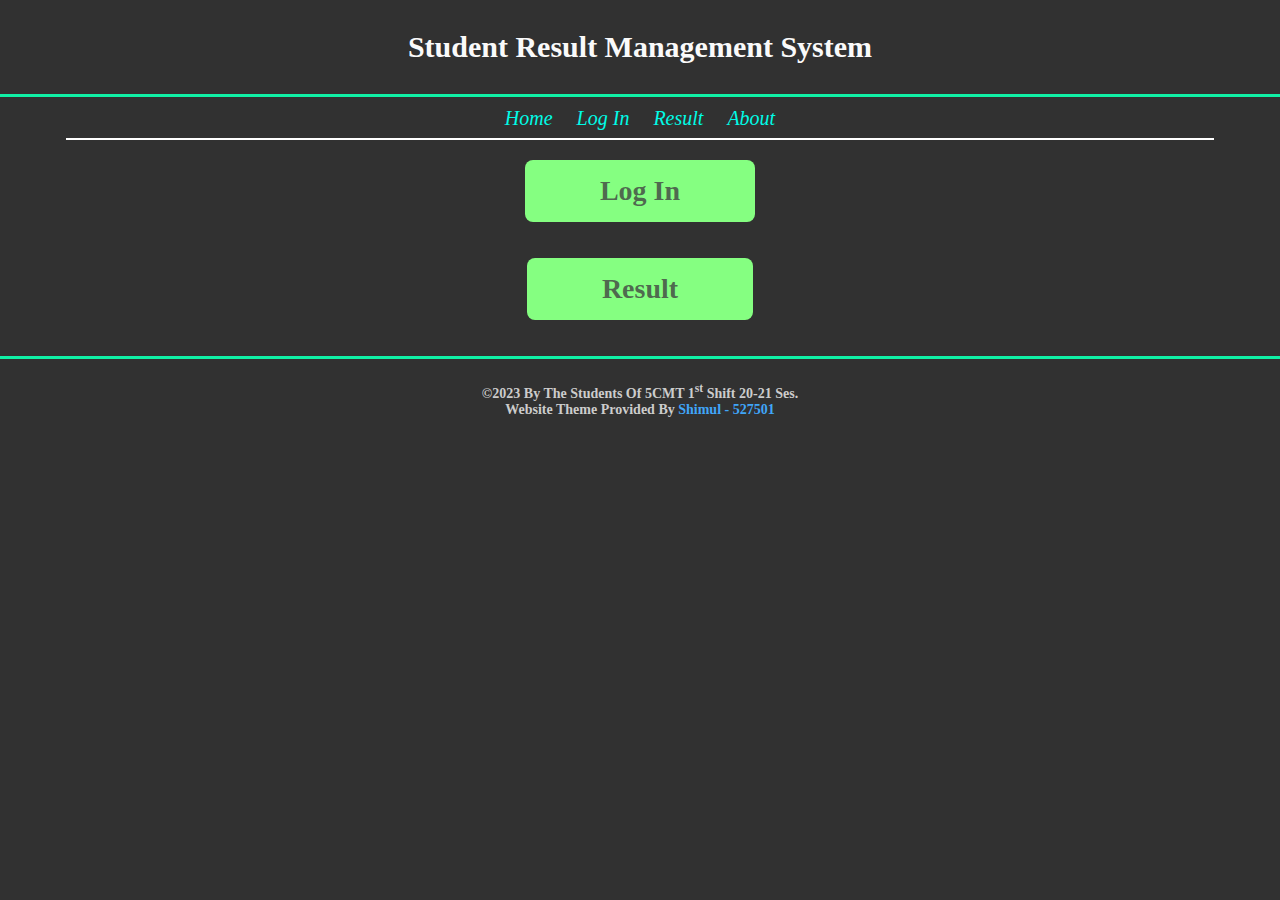
<file: index.html>
<!DOCTYPE html>
<html lang="en">

<head>
    <meta charset="UTF-8">
    <meta http-equiv="X-UA-Compatible" content="IE=edge">
    <meta name="viewport" content="width=device-width, initial-scale=1.0">
    <title>Home - SRMS</title>
    <link rel="stylesheet" href="css/styles.css">
    <link rel="icon" href="images/favicon.ico">
</head>

<body>
    <div class="content">
        <H3 align="center">Student Result Management System</H3>
        <hr size="3" noshade>

        <div class="links">
            <a class="toplinks" href="index.html">Home</a>
            <a class="toplinks" href="admin-login.html">Log In</a>
            <a class="toplinks" href="result-search.html">Result</a>
            <a class="toplinks" href="about.html">About</a>
            <hr class="linkshr">
        </div>

        <div class="homepage">
            <a href="admin-login.html" class="homebtn">Log In</a><br><br><br>
            <a href="result-search.html" class="homebtn">Result</a><br><br>
        </div>
        <hr size="3" noshade>
        <h5 id="footer" align="center">
            ©2023 By The Students Of 5CMT 1<sup>st</sup> Shift 20-21 Ses.<br>
            Website Theme Provided By <a class="aboutfblinks"
            href="https://www.facebook.com/shimulh54110/" target="_blank"
            rel="noopener noreferrer"> Shimul - 527501</a>
        </h5>
    </div>
</body>

</html>
</file>
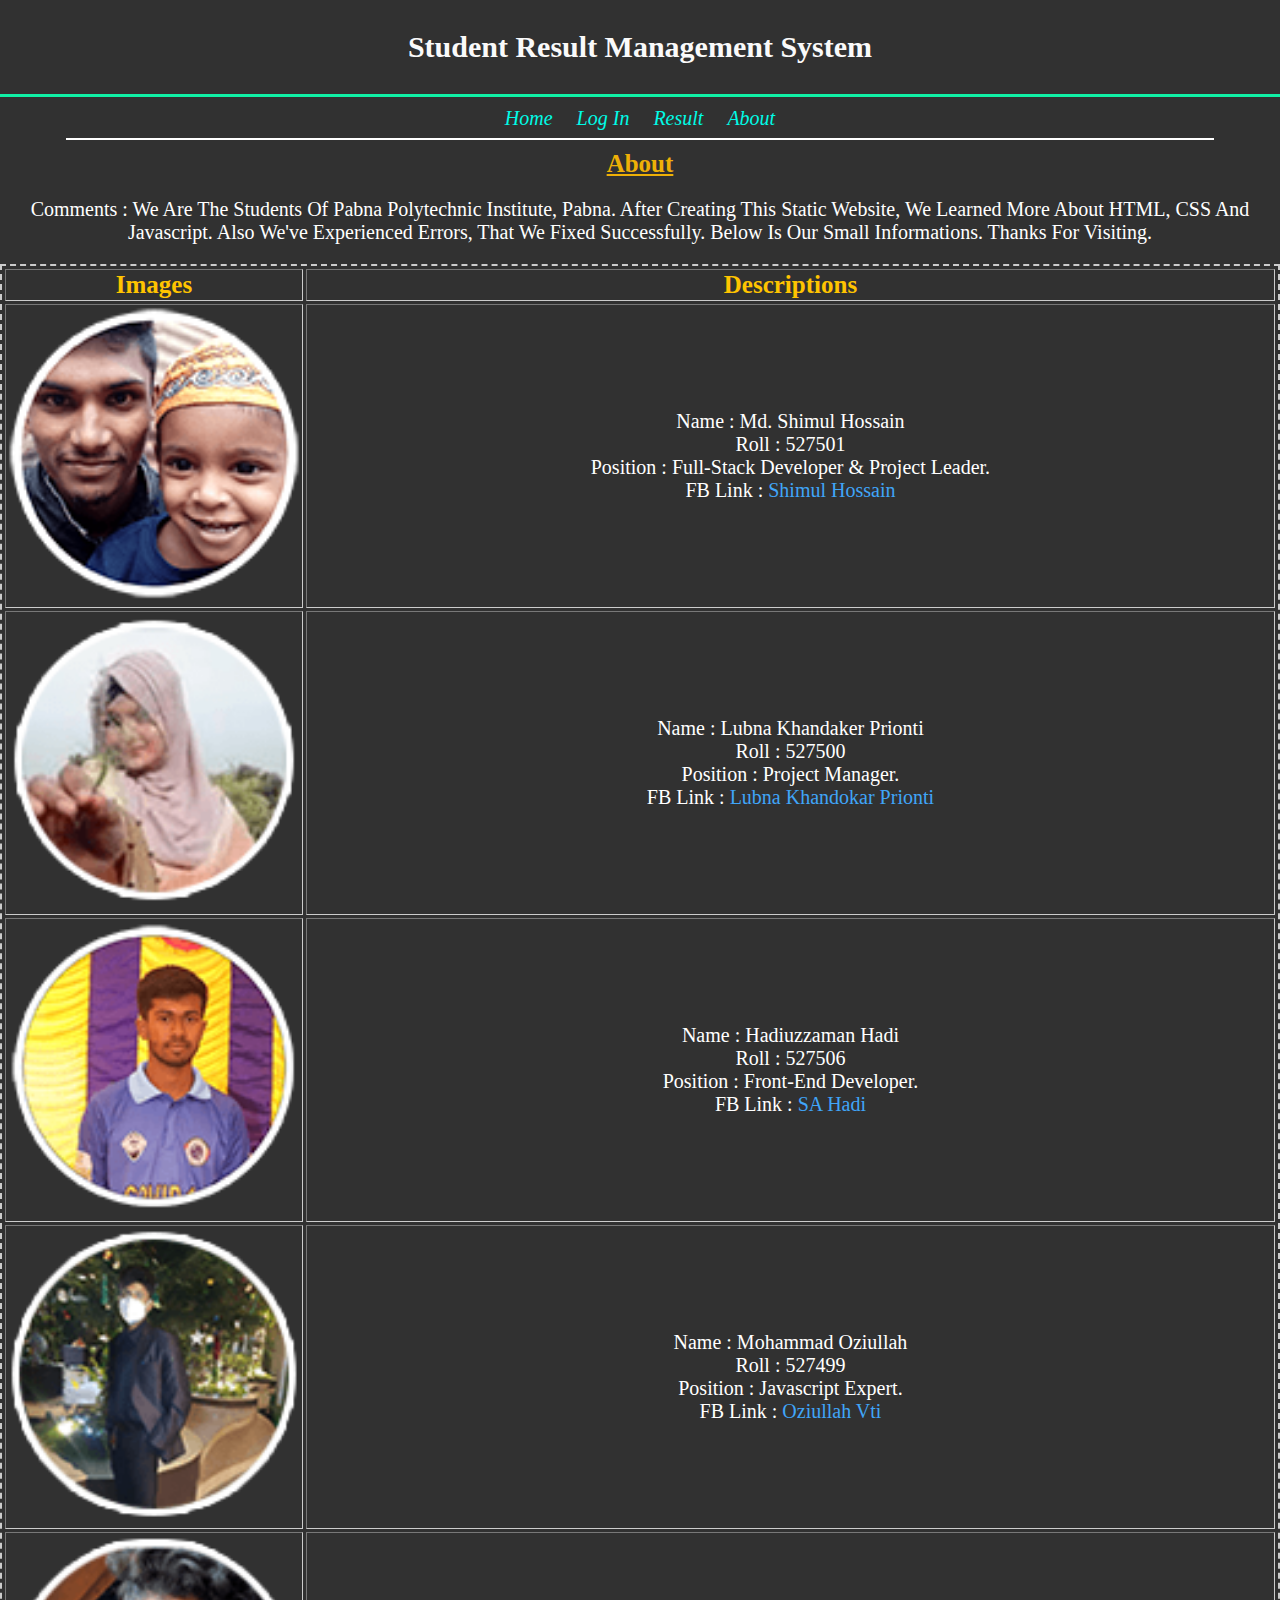
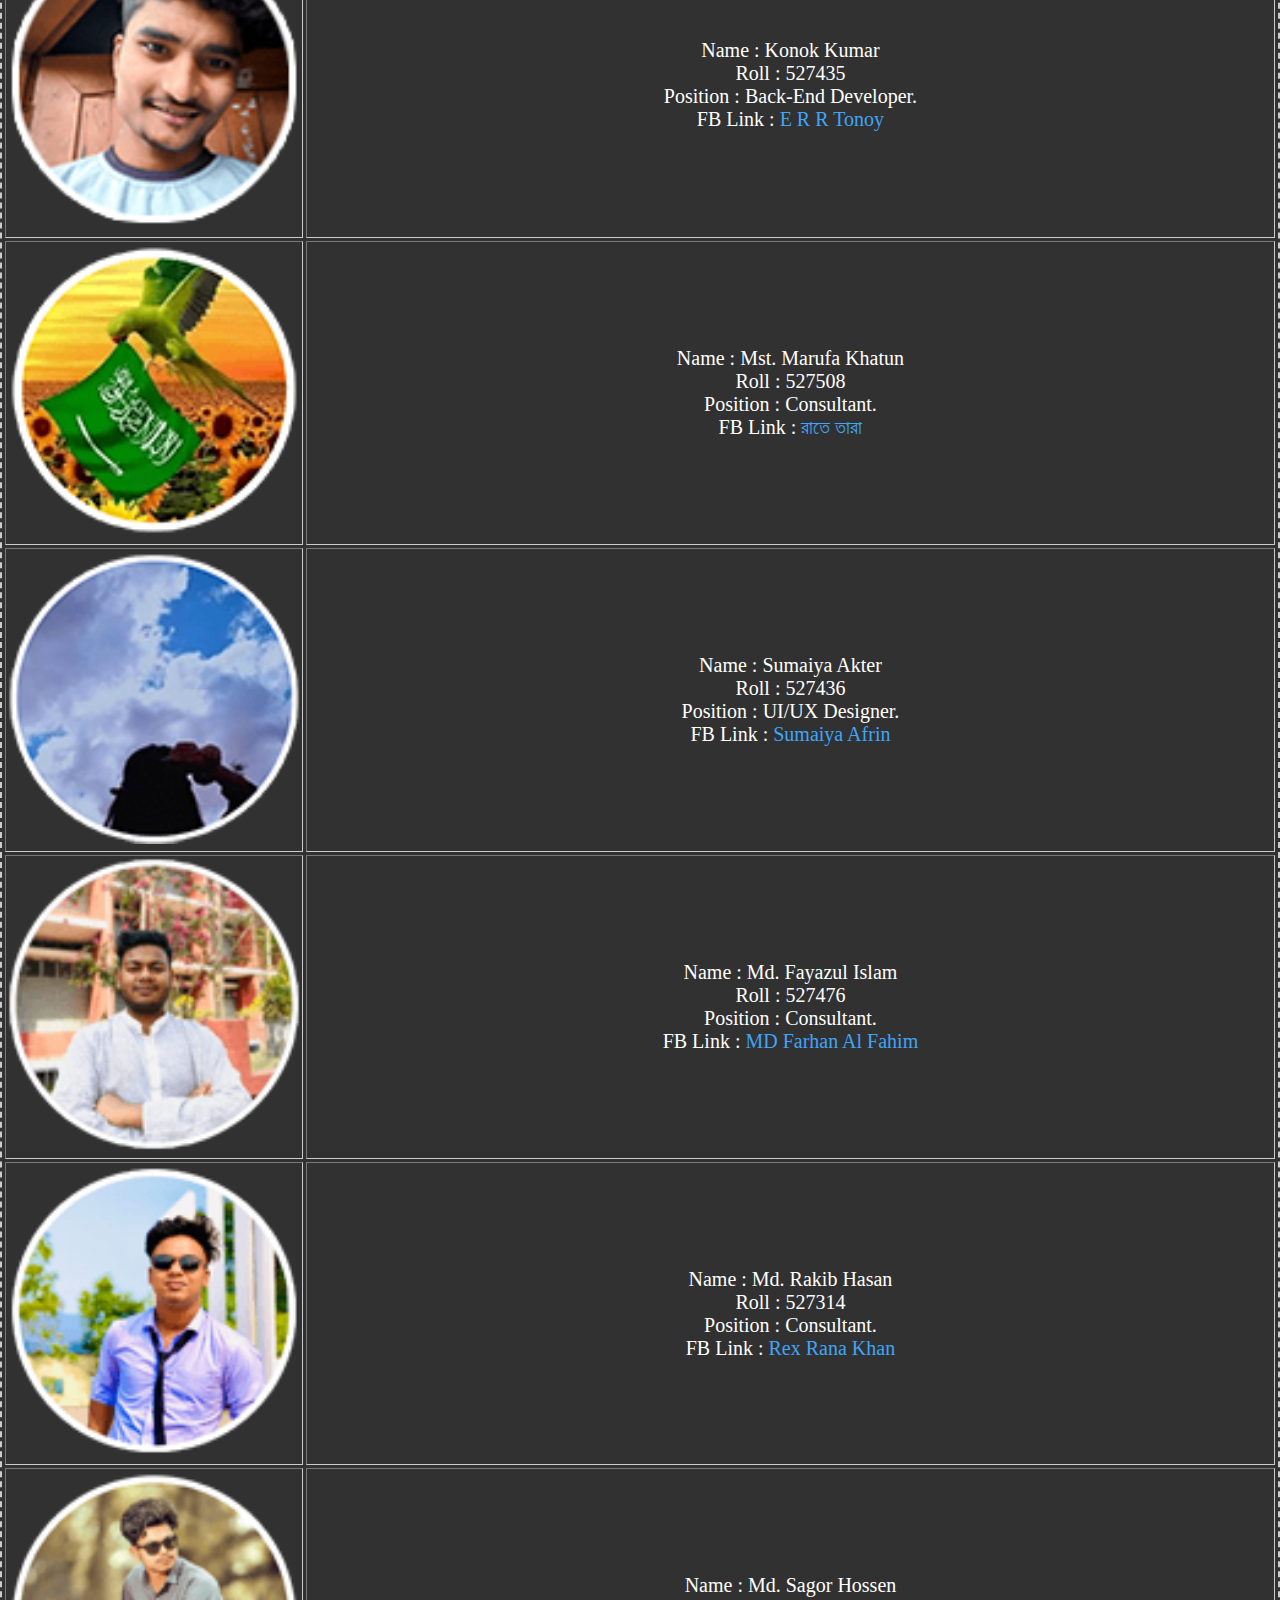
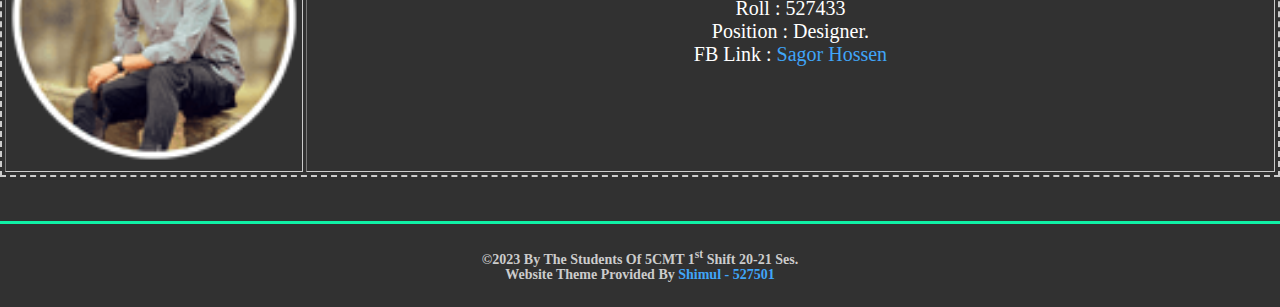
<file: about.html>
<!DOCTYPE html>
<html lang="en">

<head>
    <meta charset="UTF-8">
    <meta http-equiv="X-UA-Compatible" content="IE=edge">
    <meta name="viewport" content="width=device-width, initial-scale=1.0">
    <title>About - SRMS</title>
    <link rel="stylesheet" href="css/styles.css">
    <link rel="icon" href="images/favicon.ico">
</head>

<body>
    <div class="content">
        <H3 align="center">Student Result Management System</H3>
        <hr>

        <div class="links">
            <a class="toplinks" href="index.html">Home</a>
            <a class="toplinks" href="admin-login.html">Log In</a>
            <a class="toplinks" href="result-search.html">Result</a>
            <a class="toplinks" href="about.html">About</a>
            <hr class="linkshr">
        </div>

        <H4 align="center">About</H4>

        <p>Comments : We Are The Students Of Pabna Polytechnic Institute, Pabna. After Creating This Static Website, We
            Learned More About HTML, CSS And Javascript. Also We've Experienced Errors, That We Fixed Successfully.
            Below Is Our Small Informations. Thanks For Visiting. </p>

        <div align="center">
            <table class="abouttable" border="1px" cellspacing="3" width="100%">
                <thead class="thead">
                    <tr>
                        <th>Images</th>
                        <th>Descriptions</th>
                    </tr>
                </thead>
                <tbody class="abouttablebody">
                    <tr>
                        <td>
                            <a href="https://www.facebook.com/shimulh54110/" target="_blank" rel="noopener noreferrer">
                                <img class="aboutimg" src="images/shimul.png" alt="Shimul Hossain">
                            </a>
                        </td>
                        <td>
                            <p>Name : Md. Shimul Hossain <br>
                                Roll : 527501 <br>
                                Position : Full-Stack Developer & Project Leader.<br>
                                FB Link : <a class="aboutfblinks" href="https://www.facebook.com/shimulh54110/"
                                    target="_blank" rel="noopener noreferrer">Shimul Hossain</a>
                            </p>
                        </td>
                    </tr>

                    <tr>
                        <td>
                            <a href="https://www.facebook.com/lubnakhankokar.prionty" target="_blank"
                                rel="noopener noreferrer">
                                <img class="aboutimg" src="images/prionti.png" alt="Prionti">
                            </a>
                        </td>
                        <td>
                            <p>Name : Lubna Khandaker Prionti <br>
                                Roll : 527500 <br>
                                Position : Project Manager.<br>
                                FB Link : <a class="aboutfblinks" href="https://www.facebook.com/lubnakhankokar.prionty"
                                    target="_blank" rel="noopener noreferrer">Lubna Khandokar Prionti</a>
                            </p>
                        </td>
                    </tr>

                    <tr>
                        <td>
                            <a href="https://www.facebook.com/profile.php?id=100079747428152" target="_blank"
                                rel="noopener noreferrer">
                                <img class="aboutimg" src="images/hadi.png" alt="Hadi">
                            </a>
                        </td>
                        <td>
                            <p>Name : Hadiuzzaman Hadi <br>
                                Roll : 527506 <br>
                                Position : Front-End Developer.<br>
                                FB Link : <a class="aboutfblinks"
                                    href="https://www.facebook.com/profile.php?id=100079747428152" target="_blank"
                                    rel="noopener noreferrer">SA Hadi</a>
                            </p>
                        </td>
                    </tr>

                    <tr>
                        <td>
                            <a href="https://www.facebook.com/oziullah.vti.5" target="_blank" rel="noopener noreferrer">
                                <img class="aboutimg" src="images/oziullah.png" alt="Oziullah">
                            </a>
                        </td>
                        <td>
                            <p>Name : Mohammad Oziullah <br>
                                Roll : 527499 <br>
                                Position : Javascript Expert.<br>
                                FB Link : <a class="aboutfblinks" href="https://www.facebook.com/oziullah.vti.5"
                                    target="_blank" rel="noopener noreferrer">Oziullah Vti</a>
                            </p>
                        </td>
                    </tr>

                    <tr>
                        <td>
                            <a href="https://www.facebook.com/profile.php?id=100089113359286" target="_blank"
                                rel="noopener noreferrer">
                                <img class="aboutimg" src="images/tonoy.png" alt="Tonoy">
                            </a>
                        </td>
                        <td>
                            <p>Name : Konok Kumar <br>
                                Roll : 527435 <br>
                                Position : Back-End Developer.<br>
                                FB Link : <a class="aboutfblinks"
                                    href="https://www.facebook.com/profile.php?id=100089113359286" target="_blank"
                                    rel="noopener noreferrer">E R R Tonoy</a>
                            </p>
                        </td>
                    </tr>

                    <tr>
                        <td>
                            <a href="https://www.facebook.com/profile.php?id=100067069970714" target="_blank"
                                rel="noopener noreferrer">
                                <img class="aboutimg" src="images/marufa.png" alt="Marufa">
                            </a>
                        </td>
                        <td>
                            <p>Name : Mst. Marufa Khatun <br>
                                Roll : 527508 <br>
                                Position : Consultant.<br>
                                FB Link : <a class="aboutfblinks"
                                    href="https://www.facebook.com/profile.php?id=100067069970714" target="_blank"
                                    rel="noopener noreferrer">রাতে তারা</a>
                            </p>
                        </td>
                    </tr>

                    <tr>
                        <td>
                            <a href="https://www.facebook.com/pus.po.9400" target="_blank" rel="noopener noreferrer">
                                <img class="aboutimg" src="images/sumaiya.png" alt="Sumaiya">
                            </a>
                        </td>
                        <td>
                            <p>Name : Sumaiya Akter <br>
                                Roll : 527436 <br>
                                Position : UI/UX Designer.<br>
                                FB Link : <a class="aboutfblinks" href="https://www.facebook.com/pus.po.9400"
                                    target="_blank" rel="noopener noreferrer">Sumaiya Afrin</a>
                            </p>
                        </td>
                    </tr>

                    <tr>
                        <td>
                            <a href="https://www.facebook.com/bristivega.abojhridoy" target="_blank"
                                rel="noopener noreferrer">
                                <img class="aboutimg" src="images/farhan.png" alt="Farhan">
                            </a>
                        </td>
                        <td>
                            <p>Name : Md. Fayazul Islam <br>
                                Roll : 527476 <br>
                                Position : Consultant.<br>
                                FB Link : <a class="aboutfblinks" href="https://www.facebook.com/bristivega.abojhridoy"
                                    target="_blank" rel="noopener noreferrer">MD Farhan Al Fahim</a>
                            </p>
                        </td>
                    </tr>

                    <tr>
                        <td>
                            <a href="https://www.facebook.com/ranakhan.rex" target="_blank" rel="noopener noreferrer">
                                <img class="aboutimg" src="images/rana.png" alt="Rana">
                            </a>
                        </td>
                        <td>
                            <p>Name : Md. Rakib Hasan <br>
                                Roll : 527314 <br>
                                Position : Consultant.<br>
                                FB Link : <a class="aboutfblinks" href="https://www.facebook.com/ranakhan.rex"
                                    target="_blank" rel="noopener noreferrer">Rex Rana Khan</a>

                            </p>
                        </td>
                    </tr>

                    <tr>
                        <td>
                            <a href="https://www.facebook.com/profile.php?id=100084156069663" target="_blank"
                                rel="noopener noreferrer">
                                <img class="aboutimg" src="images/sagor.png" alt="Sagor">
                            </a>
                        </td>
                        <td>
                            <p>Name : Md. Sagor Hossen <br>
                                Roll : 527433 <br>
                                Position : Designer.<br>
                                FB Link : <a class="aboutfblinks"
                                    href="https://www.facebook.com/profile.php?id=100084156069663" target="_blank"
                                    rel="noopener noreferrer">Sagor Hossen </a>

                            </p>
                        </td>
                    </tr>

                </tbody>
            </table>
        </div>
        <br>
        <br>


        <hr size="3" noshade>
        <h5 id="footer" align="center">
            ©2023 By The Students Of 5CMT 1<sup>st</sup> Shift 20-21 Ses.<br>
            Website Theme Provided By <a class="aboutfblinks" href="https://www.facebook.com/shimulh54110/"
                target="_blank" rel="noopener noreferrer"> Shimul - 527501</a>
        </h5>
    </div>
</body>

</html>
</file>
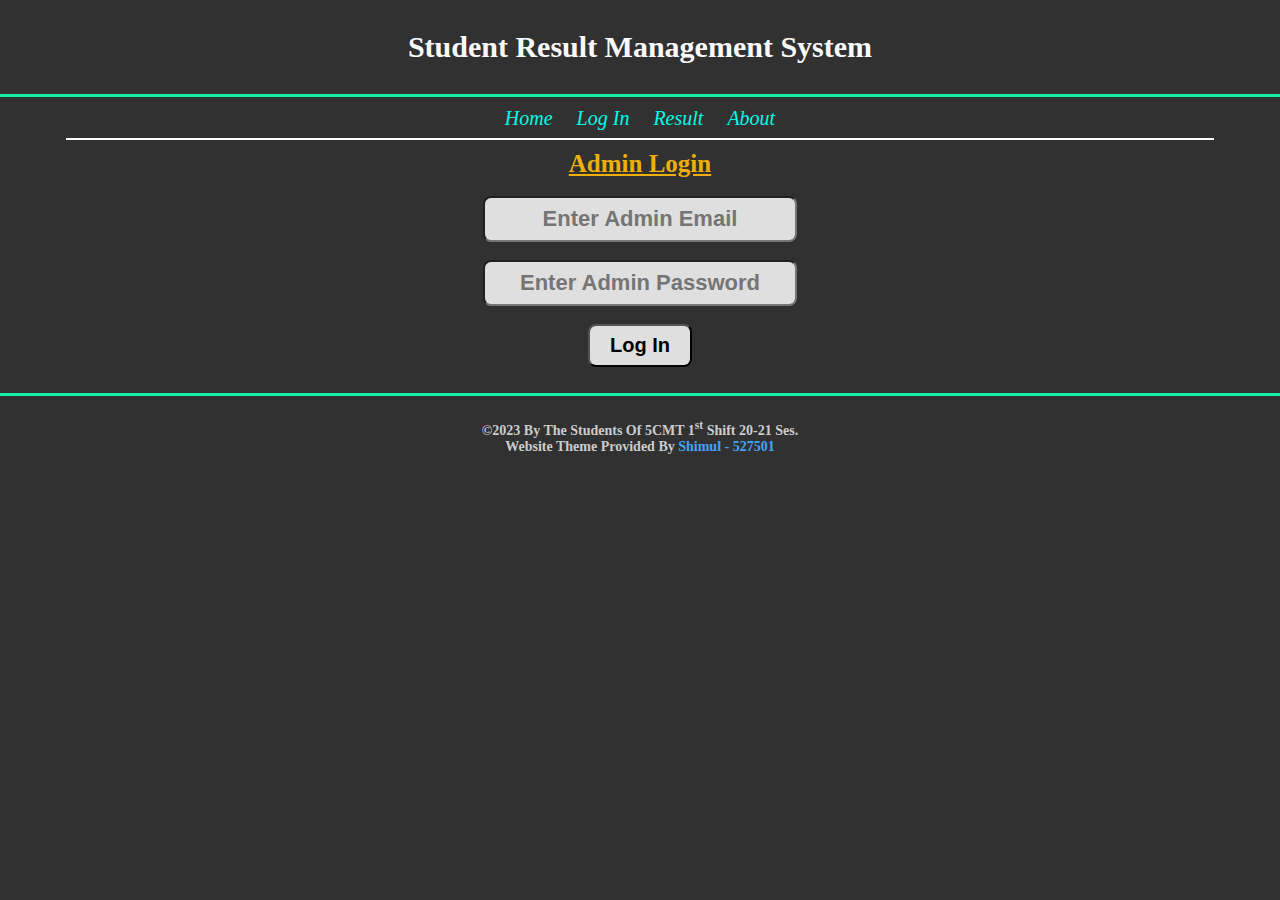
<file: admin-login.html>
<!DOCTYPE html>
<html lang="en">

<head>
    <meta charset="UTF-8">
    <meta http-equiv="X-UA-Compatible" content="IE=edge">
    <meta name="viewport" content="width=device-width, initial-scale=1.0">
    <title>Admin Log In - SRMS</title>
    <link rel="stylesheet" href="css/styles.css">
    <link rel="icon" href="images/favicon.ico">
    <script src="js/script.js"></script>
</head>

<body>
    <div class="content">
        <H3 align="center">Student Result Management System</H3>
        <hr>

        <div class="links">
            <a class="toplinks" href="index.html">Home</a>
            <a class="toplinks" href="admin-login.html">Log In</a>
            <a class="toplinks" href="result-search.html">Result</a>
            <a class="toplinks" href="about.html">About</a>
            <hr class="linkshr">
        </div>


        <H4 align="center">Admin Login</H4><br>
        <div align="center">
            <form id="form_id" name="myform" class="form" method="post">
                <input id="email" class="input" type="email" name="mail" value=""
                    placeholder="Enter Admin Email"><br><br>
                <input id="password" class=" input" type="password" name="pass" value=""
                    placeholder="Enter Admin Password"><br><br>
                <input class="loginbtn" type="submit" name="login" value="Log In" id="login"
                    onclick="validate()"><br><br>
            </form>
        </div>




        <hr size="3" noshade>
        <h5 id="footer" align="center">
            ©2023 By The Students Of 5CMT 1<sup>st</sup> Shift 20-21 Ses.<br>
            Website Theme Provided By <a class="aboutfblinks"
            href="https://www.facebook.com/shimulh54110/" target="_blank"
            rel="noopener noreferrer"> Shimul - 527501</a>
        </h5>
    </div>
</body>

</html>
</file>
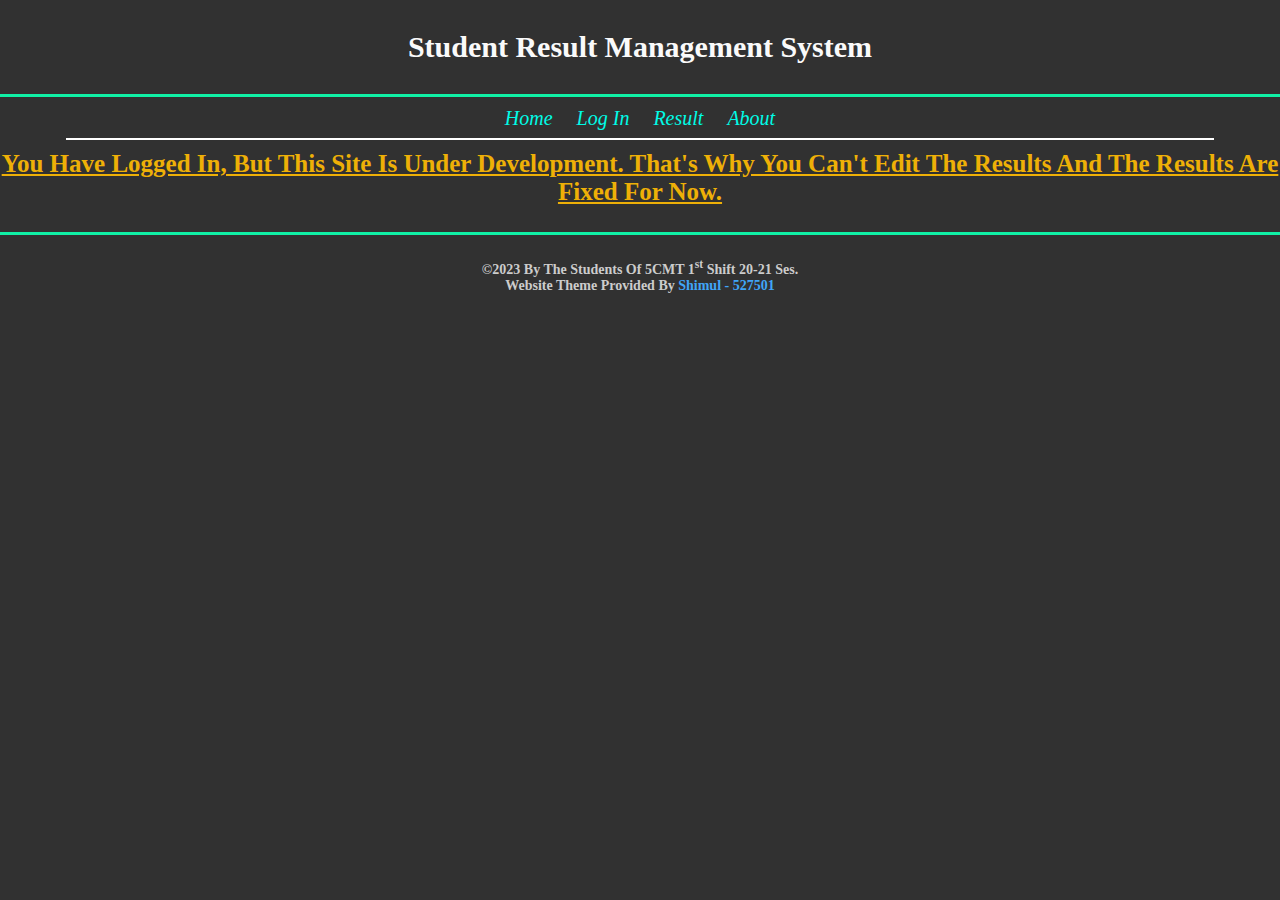
<file: admin.html>
<!DOCTYPE html>
<html lang="en">

<head>
    <meta charset="UTF-8">
    <meta http-equiv="X-UA-Compatible" content="IE=edge">
    <meta name="viewport" content="width=device-width, initial-scale=1.0">
    <title>Admin - SRMS</title>
    <link rel="stylesheet" href="css/styles.css">
    <link rel="icon" href="images/favicon.ico">
</head>

<body>
    <div class="content">
        <H3 align="center">Student Result Management System</H3>
        <hr size="3" noshade>

        <div class="links">
            <a class="toplinks" href="index.html">Home</a>
            <a class="toplinks" href="admin-login.html">Log In</a>
            <a class="toplinks" href="result-search.html">Result</a>
            <a class="toplinks" href="about.html">About</a>
            <hr class="linkshr">
        </div>

        <!--
        <H4 align="center">Admin Login</H4>
        <div align="center">
            <form id="form_id" name="myform" class="form" method="post">
                <input id="email" class="input" type="email" name="mail" value="" placeholder="Enter Admin Email"><br><br>
                <input id="password" class=" input" type="password" name="pass" value="" placeholder="Enter Admin Password"><br><br>
                <input class="loginbtn" type="submit" name="login" value="Log In" id="login" onclick="validate()"><br><br>
            </form>
        </div>
-->
        <H4 align="center">You Have Logged In, But This Site Is Under Development. That's Why You Can't Edit The Results
            And The Results Are Fixed For Now.</H4>
            <br>
        <hr size="3" noshade>
        <h5 id="footer" align="center">
            ©2023 By The Students Of 5CMT 1<sup>st</sup> Shift 20-21 Ses.<br>
            Website Theme Provided By <a class="aboutfblinks"
            href="https://www.facebook.com/shimulh54110/" target="_blank"
            rel="noopener noreferrer"> Shimul - 527501</a>
        </h5>
    </div>
</body>

</html>
</file>
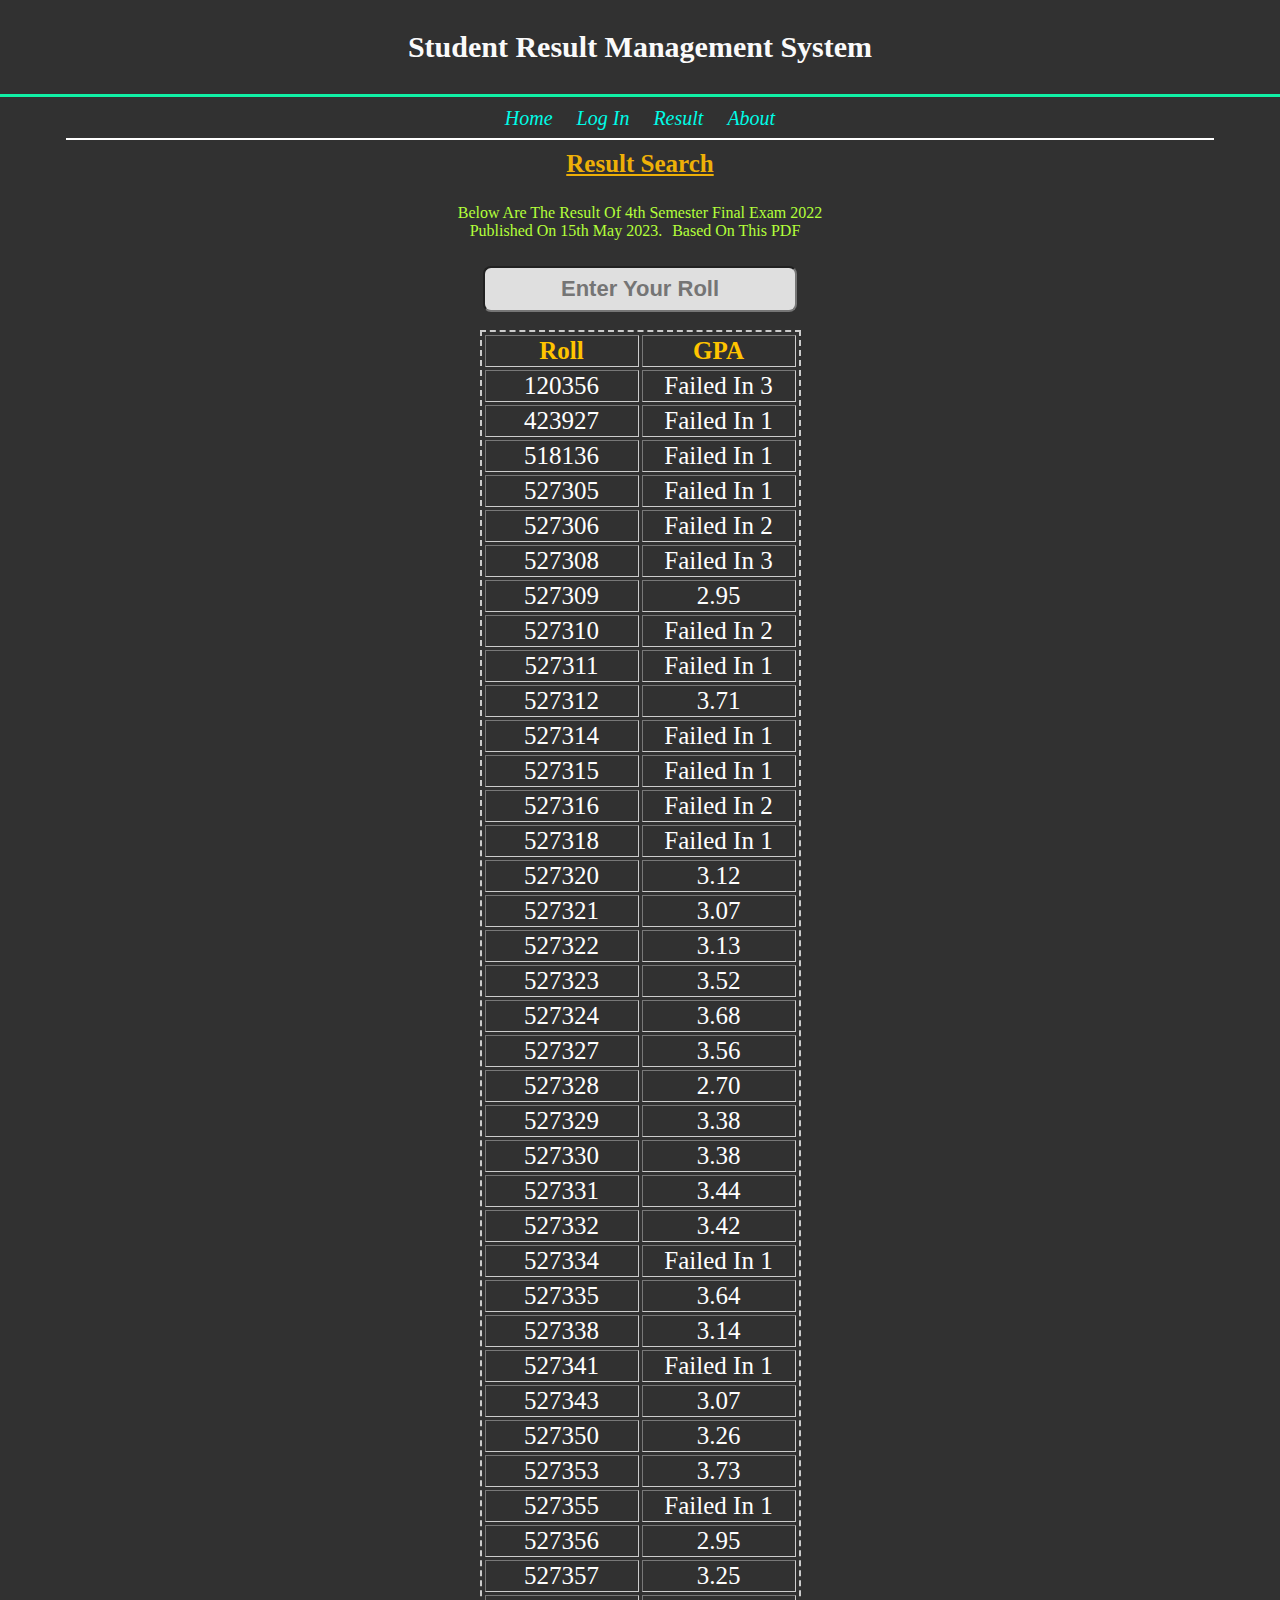
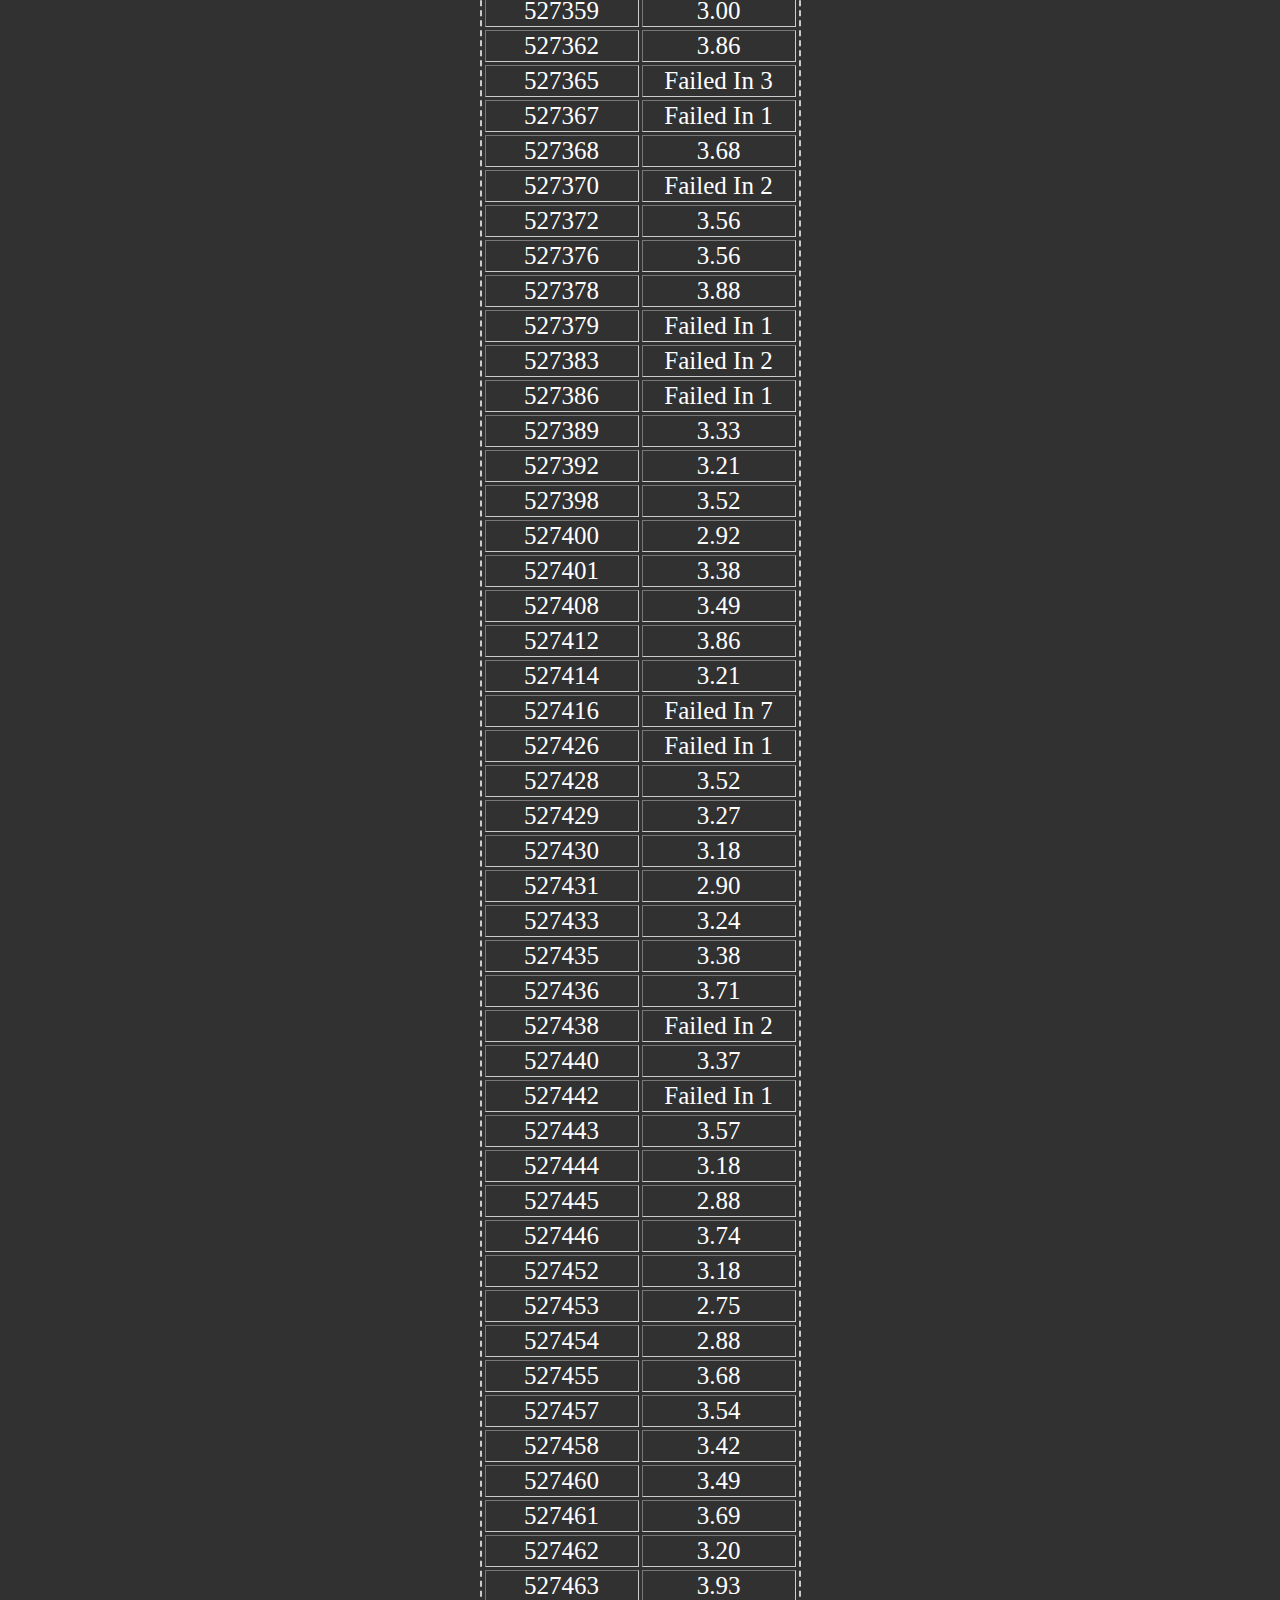
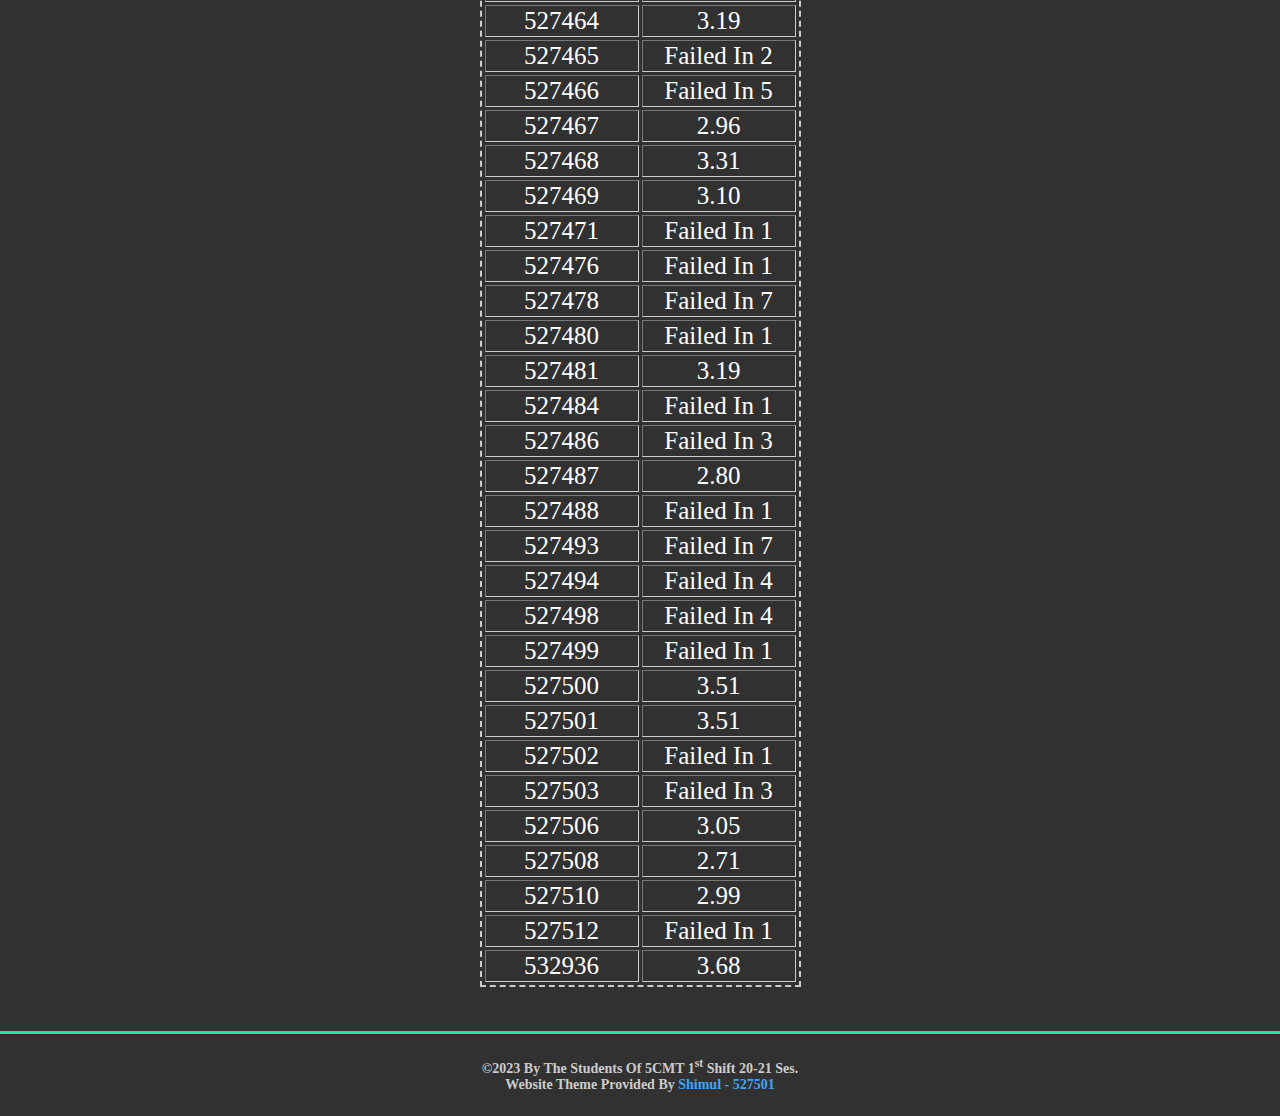
<file: result-search.html>
<!DOCTYPE html>
<html lang="en">

<head>
    <meta charset="UTF-8">
    <meta http-equiv="X-UA-Compatible" content="IE=edge">
    <meta name="viewport" content="width=device-width, initial-scale=1.0">
    <title>Result Search - SRMS</title>
    <link rel="stylesheet" href="css/styles.css">
    <link rel="icon" href="images/favicon.ico">
    <script src="js/script.js"></script>
</head>

<body>
    <div class="content">
        <H3 align="center">Student Result Management System</H3>
        <hr size="3" noshade>

        <div class="links">
            <a class="toplinks" href="index.html">Home</a>
            <a class="toplinks" href="admin-login.html">Log In</a>
            <a class="toplinks" href="result-search.html">Result</a>
            <a class="toplinks" href="about.html">About</a>
            <hr class="linkshr">
        </div>

        <H4 align="center">Result Search</H4>

        <p class="pdfLink">Below Are The Result Of 4th Semester Final Exam 2022<br>
            Published On 15th May 2023.<a class="pdfLink" href="https://drive.google.com/file/d/13VRxGdE-vUd9V_kCEvofpPMJXT2Y5iM7/view?usp=share_link">Based On This PDF</a></p>

        <div align="center">
            <input class="input" type="text" name="roll" value="" placeholder="Enter Your Roll" id="myInput"
                onkeyup="myFunction()" title="Type in a name">
            <br>      <br>   

            <table class="abouttable" id="myTable" border="1px" cellspacing="3">
                <thead class="thead">
                    <tr>
                        <th style="width:150px;">Roll</th>
                        <th style="width:150px;">GPA</th>
                    </tr>
                </thead>
                <tr>
                    <td>120356</td>
                    <td>Failed In 3</td>
                </tr>
                <tr>
                    <td>423927</td>
                    <td>Failed In 1</td>
                </tr>
                <tr>
                    <td>518136</td>
                    <td>Failed In 1</td>
                </tr>
                <tr>
                    <td>527305</td>
                    <td>Failed In 1</td>
                </tr>
                <tr>
                    <td>527306</td>
                    <td>Failed In 2</td>
                </tr>
                <tr>
                    <td>527308</td>
                    <td>Failed In 3</td>
                </tr>
                <tr>
                    <td>527309</td>
                    <td>2.95</td>
                </tr>
                <tr>
                    <td>527310</td>
                    <td>Failed In 2</td>
                </tr>
                <tr>
                    <td>527311</td>
                    <td>Failed In 1</td>
                </tr>
                <tr>
                    <td>527312</td>
                    <td>3.71</td>
                </tr>
                <tr>
                    <td>527314</td>
                    <td>Failed In 1</td>
                </tr>
                <tr>
                    <td>527315</td>
                    <td>Failed In 1</td>
                </tr>
                <tr>
                    <td>527316</td>
                    <td>Failed In 2</td>
                </tr>
                <tr>
                    <td>527318</td>
                    <td>Failed In 1</td>
                </tr>
                <tr>
                    <td>527320</td>
                    <td>3.12</td>
                </tr>
                <tr>
                    <td>527321</td>
                    <td>3.07</td>
                </tr>
                <tr>
                    <td>527322</td>
                    <td>3.13</td>
                </tr>
                <tr>
                    <td>527323</td>
                    <td>3.52</td>
                </tr>
                <tr>
                    <td>527324</td>
                    <td>3.68</td>
                </tr>
                <tr>
                    <td>527327</td>
                    <td>3.56</td>
                </tr>
                <tr>
                    <td>527328</td>
                    <td>2.70</td>
                </tr>
                <tr>
                    <td>527329</td>
                    <td>3.38</td>
                </tr>
                <tr>
                    <td>527330</td>
                    <td>3.38</td>
                </tr>
                <tr>
                    <td>527331</td>
                    <td>3.44</td>
                </tr>
                <tr>
                    <td>527332</td>
                    <td>3.42</td>
                </tr>
                <tr>
                    <td>527334</td>
                    <td>Failed In 1</td>
                </tr>
                <tr>
                    <td>527335</td>
                    <td>3.64</td>
                </tr>
                <tr>
                    <td>527338</td>
                    <td>3.14</td>
                </tr>
                <tr>
                    <td>527341</td>
                    <td>Failed In 1</td>
                </tr>
                <tr>
                    <td>527343</td>
                    <td>3.07</td>
                </tr>
                <tr>
                    <td>527350</td>
                    <td>3.26</td>
                </tr>
                <tr>
                    <td>527353</td>
                    <td>3.73</td>
                </tr>

                <tr>
                    <td>527355</td>
                    <td>Failed In 1</td>
                </tr>
                <tr>
                    <td>527356</td>
                    <td>2.95</td>
                </tr>
                <tr>
                    <td>527357</td>
                    <td>3.25</td>
                </tr>
                <tr>
                    <td>527359</td>
                    <td>3.00</td>
                </tr>
                <tr>
                    <td>527362</td>
                    <td>3.86</td>
                </tr>
                <tr>
                    <td>527365</td>
                    <td>Failed In 3</td>
                </tr>
                <tr>
                    <td>527367</td>
                    <td>Failed In 1</td>
                </tr>
                <tr>
                    <td>527368</td>
                    <td>3.68</td>
                </tr>
                <tr>
                    <td>527370</td>
                    <td>Failed In 2</td>
                </tr>
                <tr>
                    <td>527372</td>
                    <td>3.56</td>
                </tr>
                <tr>
                    <td>527376</td>
                    <td>3.56</td>
                </tr>
                <tr>
                    <td>527378</td>
                    <td>3.88</td>
                </tr>
                <tr>
                    <td>527379</td>
                    <td>Failed In 1</td>
                </tr>
                <tr>
                    <td>527383</td>
                    <td>Failed In 2</td>
                </tr>
                <tr>
                    <td>527386</td>
                    <td>Failed In 1</td>
                </tr>
                <tr>
                    <td>527389</td>
                    <td>3.33</td>
                </tr>
                <tr>
                    <td>527392</td>
                    <td>3.21</td>
                </tr>
                <tr>
                    <td>527398</td>
                    <td>3.52</td>
                </tr>
                <tr>
                    <td>527400</td>
                    <td>2.92</td>
                </tr>
                <tr>
                    <td>527401</td>
                    <td>3.38</td>
                </tr>
                <tr>
                    <td>527408</td>
                    <td>3.49</td>
                </tr>
                <tr>
                    <td>527412</td>
                    <td>3.86</td>
                </tr>
                <tr>
                    <td>527414</td>
                    <td>3.21</td>
                </tr>
                <tr>
                    <td>527416</td>
                    <td>Failed In 7</td>
                </tr>
                <tr>
                    <td>527426</td>
                    <td>Failed In 1</td>
                </tr>
                <tr>
                    <td>527428</td>
                    <td>3.52</td>
                </tr>
                <tr>
                    <td>527429</td>
                    <td>3.27</td>
                </tr>
                <tr>
                    <td>527430</td>
                    <td>3.18</td>
                </tr>
                <tr>
                    <td>527431</td>
                    <td>2.90</td>
                </tr>
                <tr>
                    <td>527433</td>
                    <td>3.24</td>
                </tr>
                <tr>
                    <td>527435</td>
                    <td>3.38</td>
                </tr>
                <tr>
                    <td>527436</td>
                    <td>3.71</td>
                </tr>
                <tr>
                    <td>527438</td>
                    <td>Failed In 2</td>
                </tr>
                <tr>
                    <td>527440</td>
                    <td>3.37</td>
                </tr>
                <tr>
                    <td>527442</td>
                    <td>Failed In 1</td>
                </tr>
                <tr>
                    <td>527443</td>
                    <td>3.57</td>
                </tr>
                <tr>
                    <td>527444</td>
                    <td>3.18</td>
                </tr>
                <tr>
                    <td>527445</td>
                    <td>2.88</td>
                </tr>
                <tr>
                    <td>527446</td>
                    <td>3.74</td>
                </tr>
                <tr>
                    <td>527452</td>
                    <td>3.18</td>
                </tr>
                <tr>
                    <td>527453</td>
                    <td>2.75</td>
                </tr>
                <tr>
                    <td>527454</td>
                    <td>2.88</td>
                </tr>
                <tr>
                    <td>527455</td>
                    <td>3.68</td>
                </tr>
                <tr>
                    <td>527457</td>
                    <td>3.54</td>
                </tr>
                <tr>
                    <td>527458</td>
                    <td>3.42</td>
                </tr>
                <tr>
                    <td>527460</td>
                    <td>3.49</td>
                </tr>
                <tr>
                    <td>527461</td>
                    <td>3.69</td>
                </tr>
                <tr>
                    <td>527462</td>
                    <td>3.20</td>
                </tr>
                <tr>
                    <td>527463</td>
                    <td>3.93</td>
                </tr>
                <tr>
                    <td>527464</td>
                    <td>3.19</td>
                </tr>
                <tr>
                    <td>527465</td>
                    <td>Failed In 2</td>
                </tr>
                <tr>
                    <td>527466</td>
                    <td>Failed In 5</td>
                </tr>
                <tr>
                    <td>527467</td>
                    <td>2.96</td>
                </tr>
                <tr>
                    <td>527468</td>
                    <td>3.31</td>
                </tr>
                <tr>
                    <td>527469</td>
                    <td>3.10</td>
                </tr>
                <tr>
                    <td>527471</td>
                    <td>Failed In 1</td>
                </tr>
                <tr>
                    <td>527476</td>
                    <td>Failed In 1</td>
                </tr>
                <tr>
                    <td>527478</td>
                    <td>Failed In 7</td>
                </tr>
                <tr>
                    <td>527480</td>
                    <td>Failed In 1</td>
                </tr>
                <tr>
                    <td>527481</td>
                    <td>3.19</td>
                </tr>
                <tr>
                    <td>527484</td>
                    <td>Failed In 1</td>
                </tr>
                <tr>
                    <td>527486</td>
                    <td>Failed In 3</td>
                </tr>
                <tr>
                    <td>527487</td>
                    <td>2.80</td>
                </tr>
                <tr>
                    <td>527488</td>
                    <td>Failed In 1</td>
                </tr>
                <tr>
                    <td>527493</td>
                    <td>Failed In 7</td>
                </tr>

                <tr>
                    <td>527494</td>
                    <td>Failed In 4</td>
                </tr>
                <tr>
                    <td>527498</td>
                    <td>Failed In 4</td>
                </tr>
                <tr>
                    <td>527499</td>
                    <td>Failed In 1</td>
                </tr>
                <tr>
                    <td>527500</td>
                    <td>3.51</td>
                </tr>
                <tr>
                    <td>527501</td>
                    <td>3.51</td>
                </tr>
                <tr>
                    <td>527502</td>
                    <td>Failed In 1</td>
                </tr>
                <tr>
                    <td>527503</td>
                    <td>Failed In 3</td>
                </tr>
                <tr>
                    <td>527506</td>
                    <td>3.05</td>
                </tr>
                <tr>
                    <td>527508</td>
                    <td>2.71</td>
                </tr>
                <tr>
                    <td>527510</td>
                    <td>2.99</td>
                </tr>
                <tr>
                    <td>527512</td>
                    <td>Failed In 1</td>
                </tr>
                <tr>
                    <td>532936</td>
                    <td>3.68</td>
                </tr>
            </table>

            <br>
            <br>
        </div>
        <hr size="3" noshade>
        <h5 id="footer" align="center">
            ©2023 By The Students Of 5CMT 1<sup>st</sup> Shift 20-21 Ses.<br>
            Website Theme Provided By <a class="aboutfblinks"
            href="https://www.facebook.com/shimulh54110/" target="_blank"
            rel="noopener noreferrer"> Shimul - 527501</a>
        </h5>
    </div>
</body>

</html>
</file>
<file: css/styles.css>
body{background-color:#313131;margin:0}h3{color:#fafafa;font-size:30px}h4{color:#eeb007;font-size:25px;font-weight:700;margin:0;text-decoration:underline}hr{background-color:#10f1a6;border-style:none;height:3px;width:100%}a:link{text-decoration:none}a:visited{text-decoration:none}a:hover{text-decoration:underline}a:active{text-decoration:underline}.linkshr{background-color:#fff;border-style:none;height:2px;width:90%}.toplinks{padding:10px;color:#00fce7;font-style:italic;font-size:20px}.pdfLink{padding:10px;color:#b3ff3a;font-size:16px}.links{text-align:center;padding:2px}p{font-size:20px;color:#fff;text-align:center}.aboutimg{width:100%}.abouttablebody{text-align:center;color:#fff}.thead{font-size:25px;text-align:center;color:#ffc400}.abouttable{border:#ccc;border-width:2px;text-align:center;border-style:dashed}.aboutfblinks{color:#40a5f8}td{color:#fff;font-size:25px;text-align:Center}.homepage{text-align:center;margin:auto;padding:10px}.homebtn{background-color:#85ff81;color:#414141c7;font-size:28px;font-weight:700;padding:15px 75px;border-radius:8px;display:inline-block}.input{background-color:#dfdfdf;color:#414141c7;font-size:22px;font-weight:700;padding:8px 8px;border-radius:8px;display:inline-block;text-align:center}.loginbtn{background-color:#dfdfdf;color:hsl(0,0%,0%);font-size:20px;font-weight:700;padding:8px 20px;border-radius:8px;display:inline-block}#footer{color:#ccc;font-size:14px;font-weight:700}
</file>
